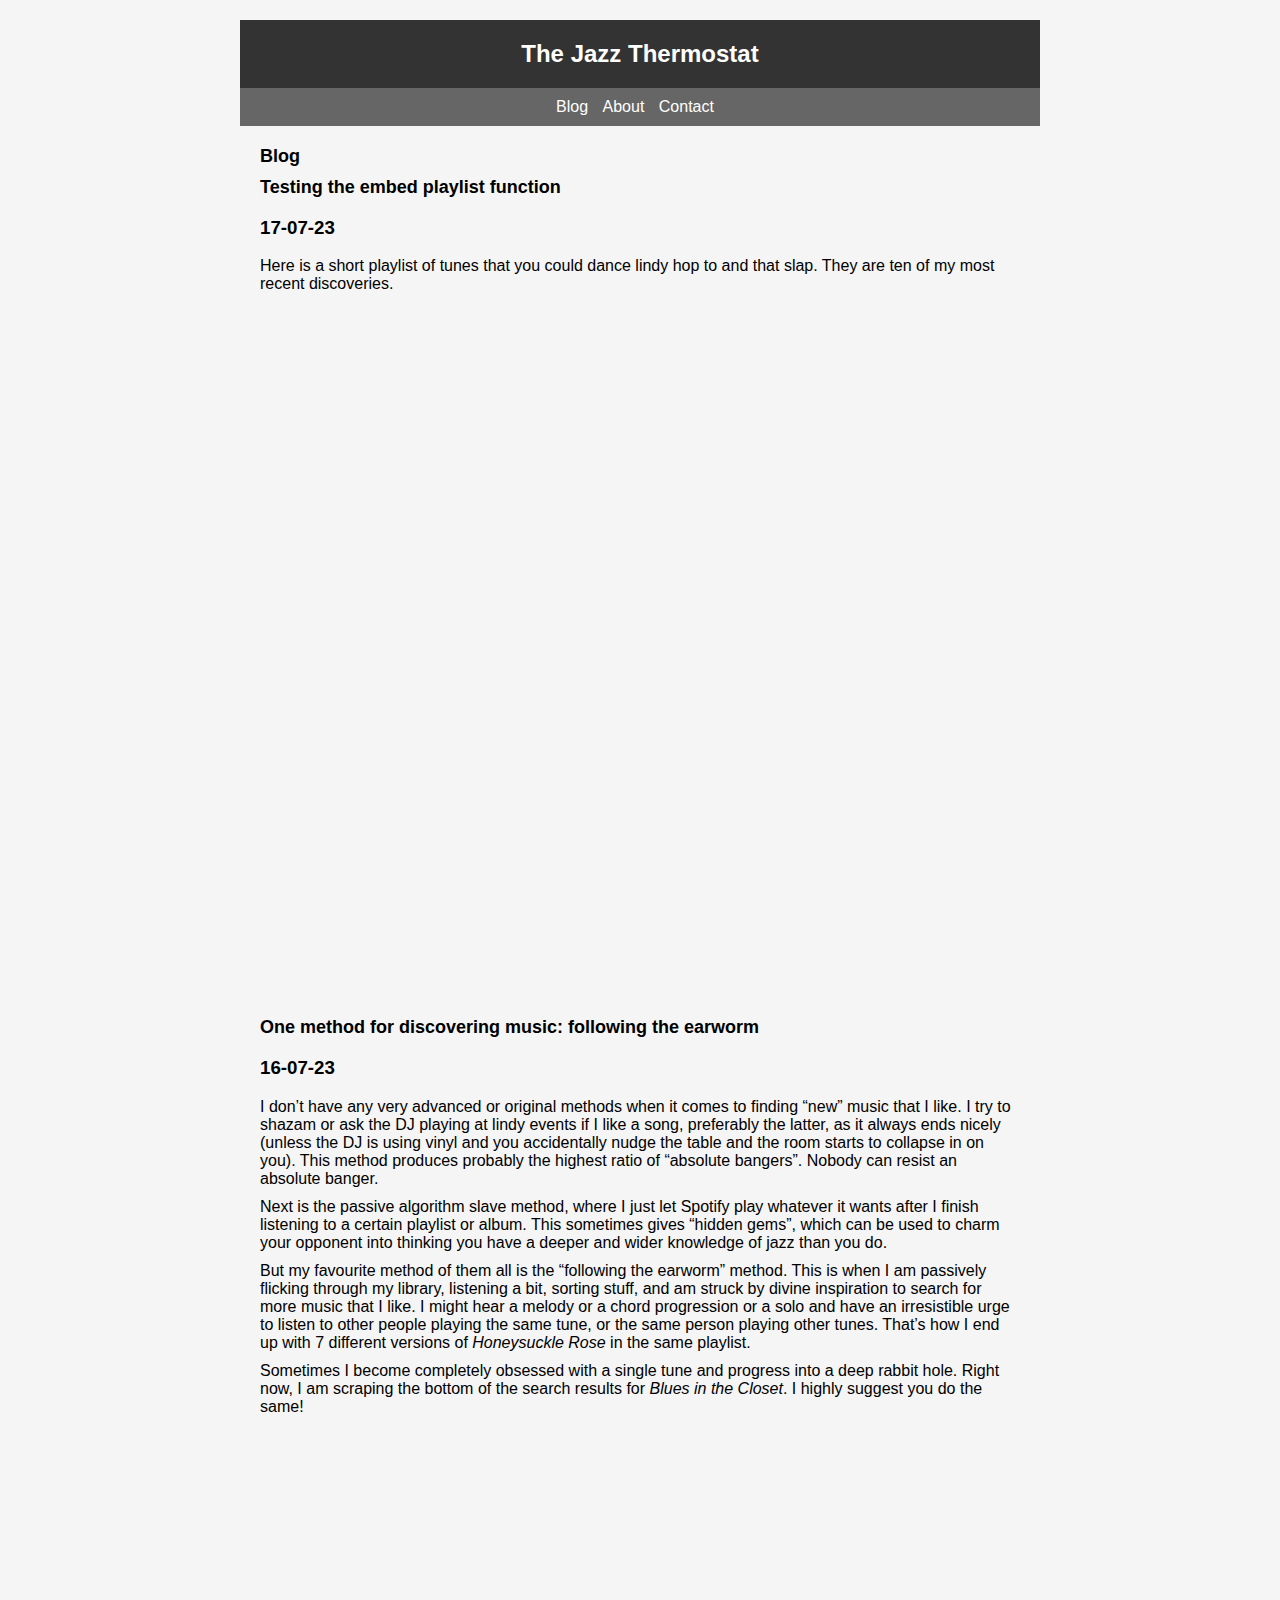
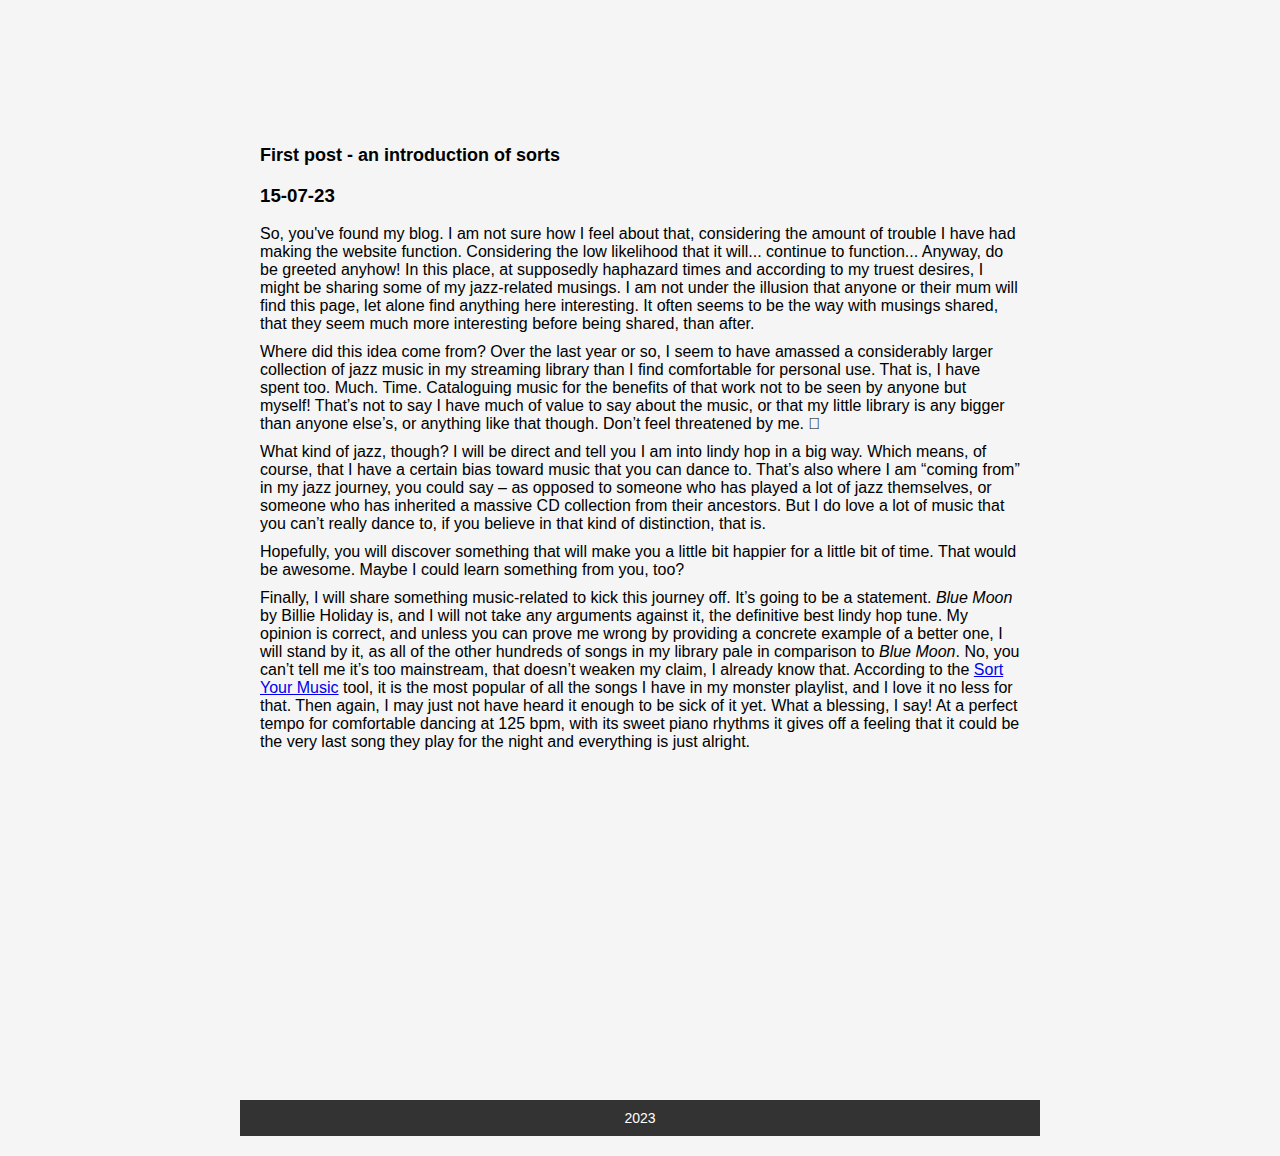
<file: index.html>
<!DOCTYPE html>
<html>
<head>
    <link rel="stylesheet" type="text/css" href="styles.css">
    <title>The Jazz Thermostat</title>
    <link rel="stylesheet" type="text/css" href="styles.css">
</head>
<body>
    <div class="container">
    <header>
        <h1><h1>The Jazz Thermostat</h1></h1>
    </header>

    <nav>
        <ul>
            <li><a href="index.html">Blog</a></li>
            <li><a href="about.html">About</a></li>
            <li><a href="contact.html">Contact</a></li>
        </ul>
    </nav>

    <main>
        <h2>Blog</h2>






 <article>
<h2>Testing the embed playlist function</h2><p>
    <h3>17-07-23</h3>

Here is a short playlist of tunes that you could dance lindy hop to and that slap. They are ten of my most recent discoveries.
<p>
<iframe style="border-radius:12px" src="https://open.spotify.com/embed/playlist/1miq0An0tUYVXSGD5guRgs?utm_source=generator" width="100%" height="710" frameBorder="0" allowfullscreen="" allow="autoplay; clipboard-write; encrypted-media; fullscreen; picture-in-picture" loading="lazy"></iframe>
 </article>




        
 <article>
            <h2>One method for discovering music: following the earworm</h2>
            <h3>16-07-23</h3>
            <p>I don’t have any very advanced or original methods when it comes to finding “new” music that I like. I try to shazam or ask the DJ playing at lindy events if I like a song, preferably the latter, as it always ends nicely (unless the DJ is using vinyl and you accidentally nudge the table and the room starts to collapse in on you). This method produces probably the highest ratio of “absolute bangers”. Nobody can resist an absolute banger.
<p>Next is the passive algorithm slave method, where I just let Spotify play whatever it wants after I finish listening to a certain playlist or album. This sometimes gives “hidden gems”, which can be used to charm your opponent into thinking you have a deeper and wider knowledge of jazz than you do.
<p>But my favourite method of them all is the “following the earworm” method. This is when I am passively flicking through my library, listening a bit, sorting stuff, and am struck by divine inspiration to search for more music that I like. I might hear a melody or a chord progression or a solo and have an irresistible urge to listen to other people playing the same tune, or the same person playing other tunes. That’s how I end up with 7 different versions of <i>Honeysuckle Rose</i> in the same playlist.
<p>Sometimes I become completely obsessed with a single tune and progress into a deep rabbit hole. Right now, I am scraping the bottom of the search results for <i>Blues in the Closet</i>. I highly suggest you do the same!

<div class="video-container">
  <iframe width="560" height="315" src="https://www.youtube.com/watch?v=kIXMaxGMcQ8" title="YouTube video player" frameborder="0" allow="accelerometer; autoplay; clipboard-write; encrypted-media; gyroscope; picture-in-picture; web-share" allowfullscreen></iframe>
</div>

            

  

        </article>



        
        <article>
            <h2>First post - an introduction of sorts</h2>
            <h3>15-07-23</h3>
            <p>So, you've found my blog. I am not sure how I feel about that, considering the amount of trouble I have had making the website function. Considering the low likelihood that it will... continue to function... Anyway, do be greeted anyhow! In this place, at supposedly haphazard times and according to my truest desires, I might be sharing some of my jazz-related musings. I am not under the illusion that anyone or their mum will find this page, let alone find anything here interesting. It often seems to be the way with musings shared, that they seem much more interesting before being shared, than after. </p>

<p>Where did this idea come from? Over the last year or so, I seem to have amassed a considerably larger collection of jazz music in my streaming library than I find comfortable for personal use. That is, I have spent too. Much. Time. Cataloguing music for the benefits of that work not to be seen by anyone but myself! That’s not to say I have much of value to say about the music, or that my little library is any bigger than anyone else’s, or anything like that though. Don’t feel threatened by me.  </p>

<p>What kind of jazz, though? I will be direct and tell you I am into lindy hop in a big way. Which means, of course, that I have a certain bias toward music that you can dance to. That’s also where I am “coming from” in my jazz journey, you could say – as opposed to someone who has played a lot of jazz themselves, or someone who has inherited a massive CD collection from their ancestors. But I do love a lot of music that you can’t really dance to, if you believe in that kind of distinction, that is. </p>

<p>Hopefully, you will discover something that will make you a little bit happier for a little bit of time. That would be awesome. Maybe I could learn something from you, too? </p>

<p>Finally, I will share something music-related to kick this journey off. It’s going to be a statement. <i>Blue Moon</i> by Billie Holiday is, and I will not take any arguments against it, the definitive best lindy hop tune. My opinion is correct, and unless you can prove me wrong by providing a concrete example of a better one, I will stand by it, as all of the other hundreds of songs in my library pale in comparison to <i>Blue Moon</i>. No, you can’t tell me it’s too mainstream, that doesn’t weaken my claim, I already know that. According to the 
<a href="http://sortyourmusic.playlistmachinery.com">Sort Your Music</a> tool, it is the most popular of all the songs I have in my monster playlist, and I love it no less for that. Then again, I may just not have heard it enough to be sick of it yet. What a blessing, I say! At a perfect tempo for comfortable dancing at 125 bpm, with its sweet piano rhythms it gives off a feeling that it could be the very last song they play for the night and everything is just alright. </p>

<div class="video-container">
  <iframe width="560" height="315" src="https://www.youtube.com/embed/VXpfSH3Sg00" title="YouTube video player" frameborder="0" allow="accelerometer; autoplay; clipboard-write; encrypted-media; gyroscope; picture-in-picture; web-share" allowfullscreen></iframe>
</div>

            

  

        </article>


    </main>

    <footer>
        <p>2023</p>
    </footer>
    </div>
</body>
</html>
</file>
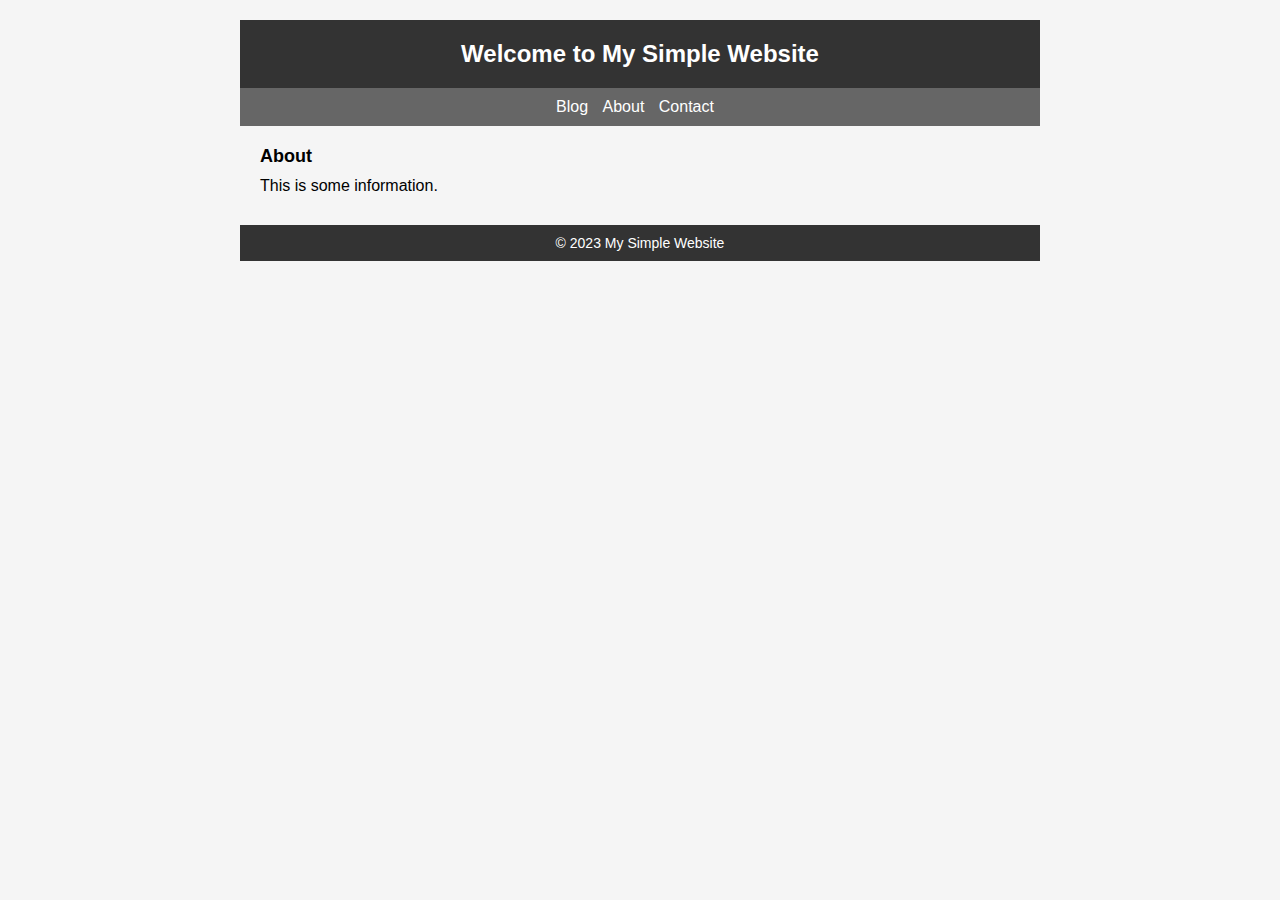
<file: about.html>
<!DOCTYPE html>
<html>
<head>
    <link rel="stylesheet" type="text/css" href="styles.css">
    <title>The Jazz Thermostat</title>
    <link rel="stylesheet" type="text/css" href="styles.css">
</head>
<body>
    <div class="container">
    <header>
        <h1>Welcome to My Simple Website</h1>
    </header>

    <nav>
        <ul>
            <li><a href="index.html">Blog</a></li>
            <li><a href="about.html">About</a></li>
            <li><a href="contact.html">Contact</a></li>
        </ul>
    </nav>

    <main>
        <h2>About</h2>
        <p>This is some information.</p>
    </main>

    <footer>
        <p>© 2023 My Simple Website</p>
    </footer>
    </div>
</body>
</html>
</file>
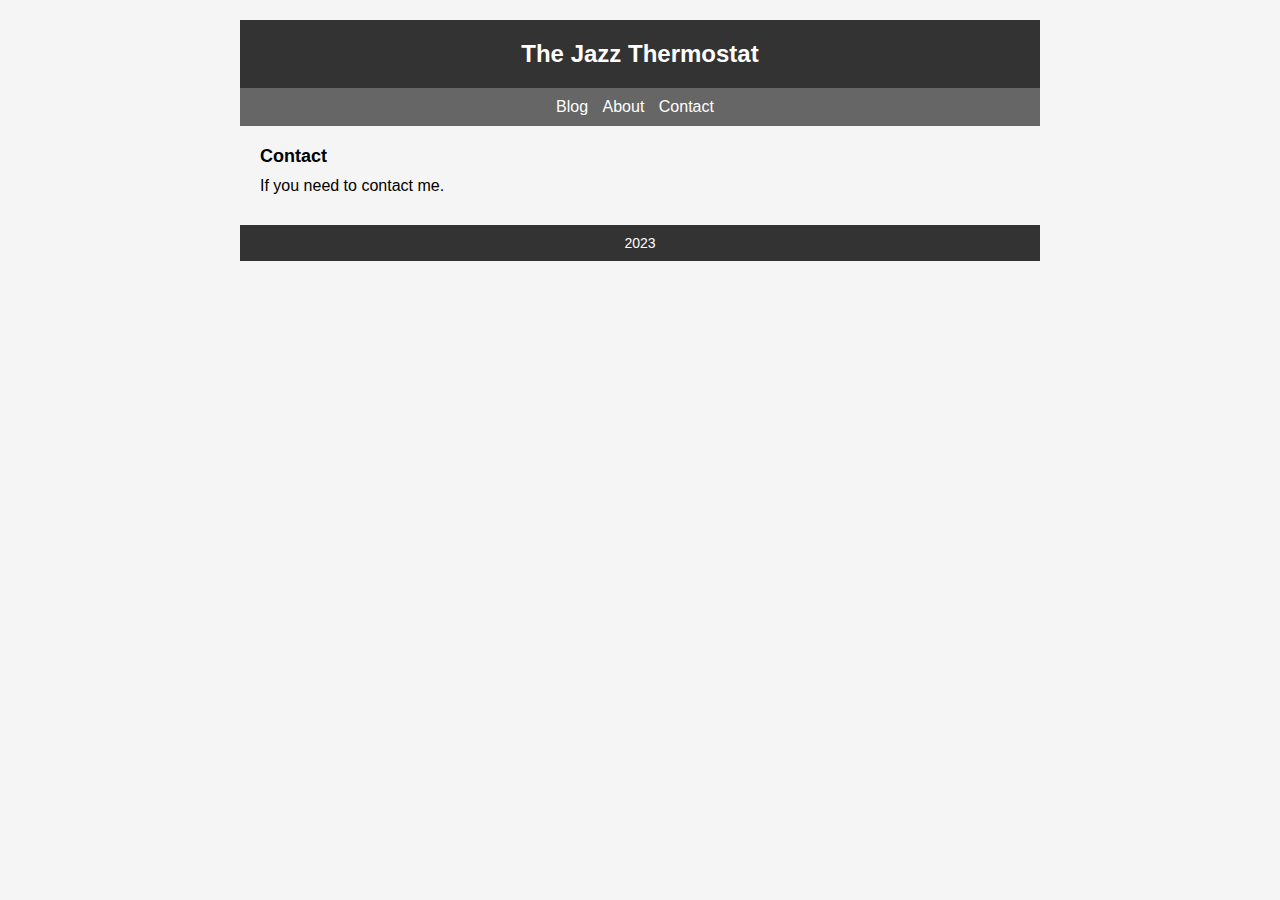
<file: contact.html>
<!DOCTYPE html>
<html>
<head>
    <link rel="stylesheet" type="text/css" href="styles.css">
    <title>The Jazz Thermostat</title>
    <link rel="stylesheet" type="text/css" href="styles.css">
</head>
<body>
    <div class="container">
    <header>
        <h1>The Jazz Thermostat</h1>
    </header>

    <nav>
        <ul>
            <li><a href="index.html">Blog</a></li>
            <li><a href="about.html">About</a></li>
            <li><a href="contact.html">Contact</a></li>
        </ul>
    </nav>

    <main>
        <h2>Contact</h2>
        <p>If you need to contact me.</p>
    </main>

    <footer>
        <p>2023</p>
    </footer>
    </div>
</body>
</html>
</file>
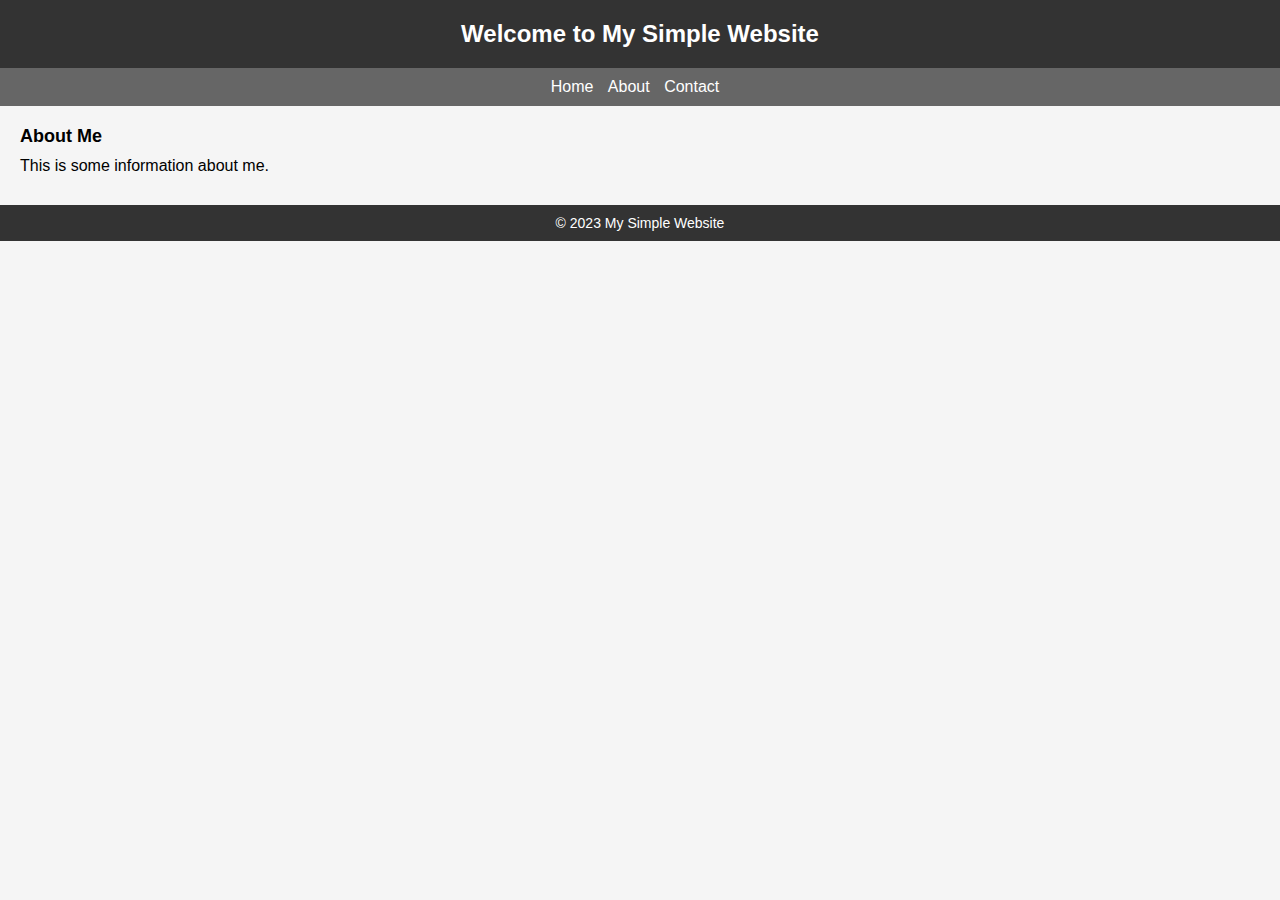
<file: mainsite.html>
<!DOCTYPE html>
<html>
<head>
    <title>My Simple Website</title>
    <link rel="stylesheet" type="text/css" href="styles.css">
</head>
<body>
    <header>
        <h1>Welcome to My Simple Website</h1>
    </header>

    <nav>
        <ul>
            <li><a href="#">Home</a></li>
            <li><a href="#">About</a></li>
            <li><a href="#">Contact</a></li>
        </ul>
    </nav>

    <main>
        <h2>About Me</h2>
        <p>This is some information about me.</p>
    </main>

    <footer>
        <p>© 2023 My Simple Website</p>
    </footer>
</body>
</html>
</file>
<file: styles.css>
/* styles.css */

/* Reset some default styles */
body, h1, h2, p, ul {
  margin: 0;
  padding: 0;
} 

/* Set a background color and font */
body {
  background-color: #f5f5f5;
  font-family: Arial, sans-serif;
}

/* Set a fixed width and center the website */
.container {
  max-width: 800px;
  margin: 0 auto;
  padding: 20px;
}

/* Style the header */
header {
  background-color: #333;
  padding: 20px;
  color: #fff;
  text-align: center;
}

header h1 {
  font-size: 24px;
  font-weight: bold;
}

/* Style the navigation */
nav {
  background-color: #666;
  padding: 10px;
}

nav ul {
  list-style: none;
  text-align: center;
}

nav ul li {
  display: inline;
  margin-right: 10px;
}

nav ul li a {
  color: #fff;
  text-decoration: none;
}

/* Style the main content */
main {
  padding: 20px;
}

main h2 {
  font-size: 18px;
  font-weight: bold;
  margin-bottom: 10px;
}

main p {
  margin-bottom: 10px;
}

/* Style the footer */
footer {
  background-color: #333;
  padding: 10px;
  color: #fff;
  text-align: center;
  font-size: 14px;
}

/* styles.css */

.blog-post {
  margin-bottom: 20px;
  padding: 10px;
  border: 1px solid #ddd;
  border-radius: 5px;
}

.blog-post h3 {
  font-size: 20px;
  font-weight: bold;
  margin-bottom: 10px;
}

.blog-post p {
  font-size: 16px;
}
</file>
